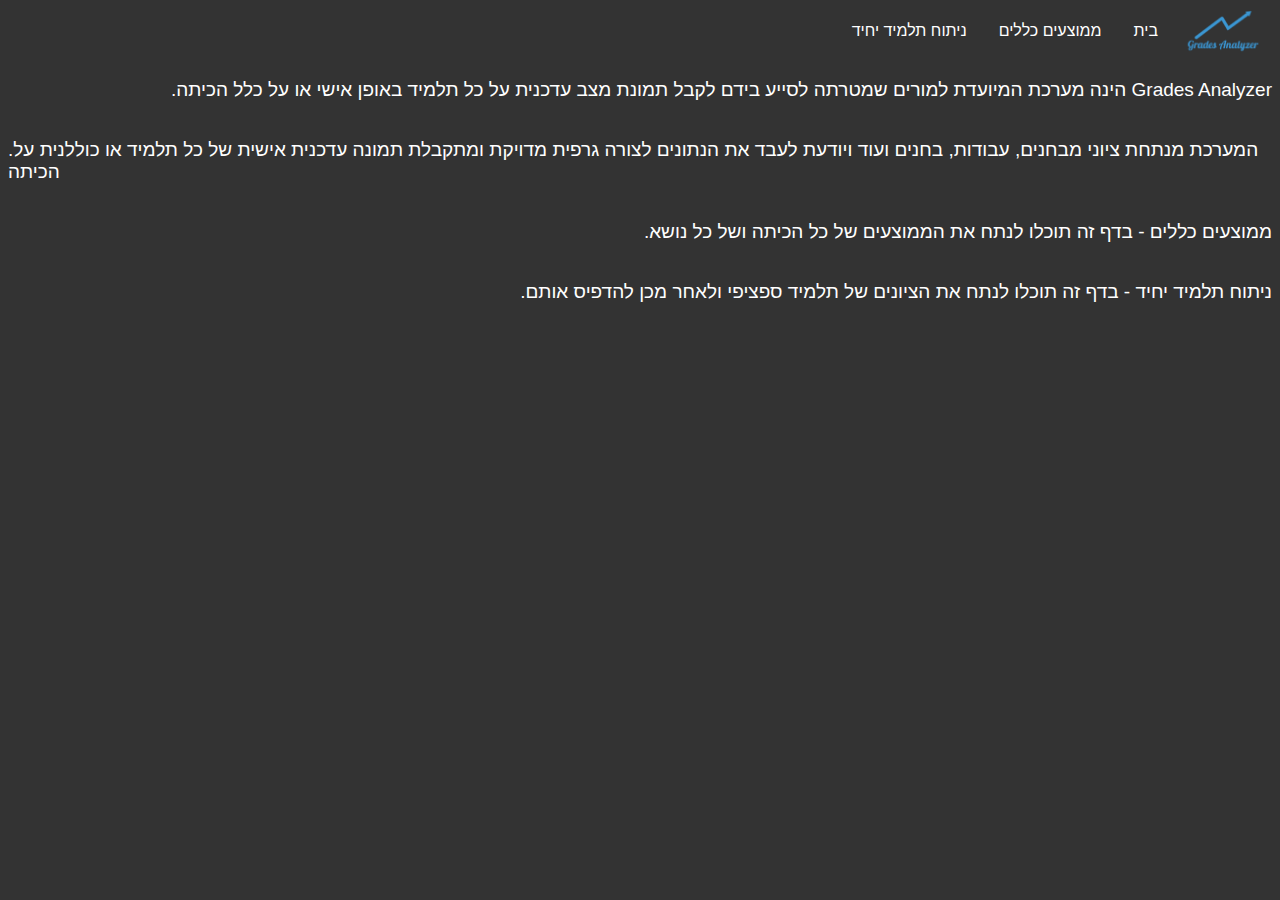
<file: data-analyzer/pages/home.html>
<!DOCTYPE html>
<html>
    
    <head>
        <meta charset="UTF-8">
        <meta name="viewport" content="width=device-width,initial-scale=1.0">
        <title>Home</title>
        <meta http-equiv="X-UA-Compatible" content="ie=edge">
        <link rel="stylesheet" href="\data-analyzer\styling\dock.css">
        <link rel="stylesheet" href="\data-analyzer\styling\home.css">

    </head>
        
    <body>
        <ul>
            <li><img src="\data-analyzer\resources\dataLogo.png" alt="logo" width="98" height="48" ></li>
            <li><a href="\data-analyzer\pages\home.html"> בית</a></li>
            <li><a href="\data-analyzer\pages\general-averages.html" id="login"> ממוצעים כללים </a></li>
            <li><a href="\data-analyzer\pages\specific-student.html">ניתוח תלמיד יחיד</a></li>
        </ul>
        <p class="present"> .הינה מערכת המיועדת למורים שמטרתה לסייע בידם לקבל תמונת מצב עדכנית על כל תלמיד באופן אישי או על כלל הכיתה Grades Analyzer</p>
        <p class="present">.המערכת מנתחת ציוני מבחנים, עבודות, בחנים ועוד ויודעת לעבד את הנתונים לצורה גרפית מדויקת ומתקבלת תמונה עדכנית אישית של כל תלמיד או כוללנית על הכיתה </p>
        <p class="present">.ממוצעים כללים - בדף זה תוכלו לנתח את הממוצעים של כל הכיתה ושל כל נושא</p>
        <p class="present">.ניתוח תלמיד יחיד - בדף זה תוכלו לנתח את הציונים של תלמיד ספציפי ולאחר מכן להדפיס אותם </p>
    </body>
</html>
</file>
